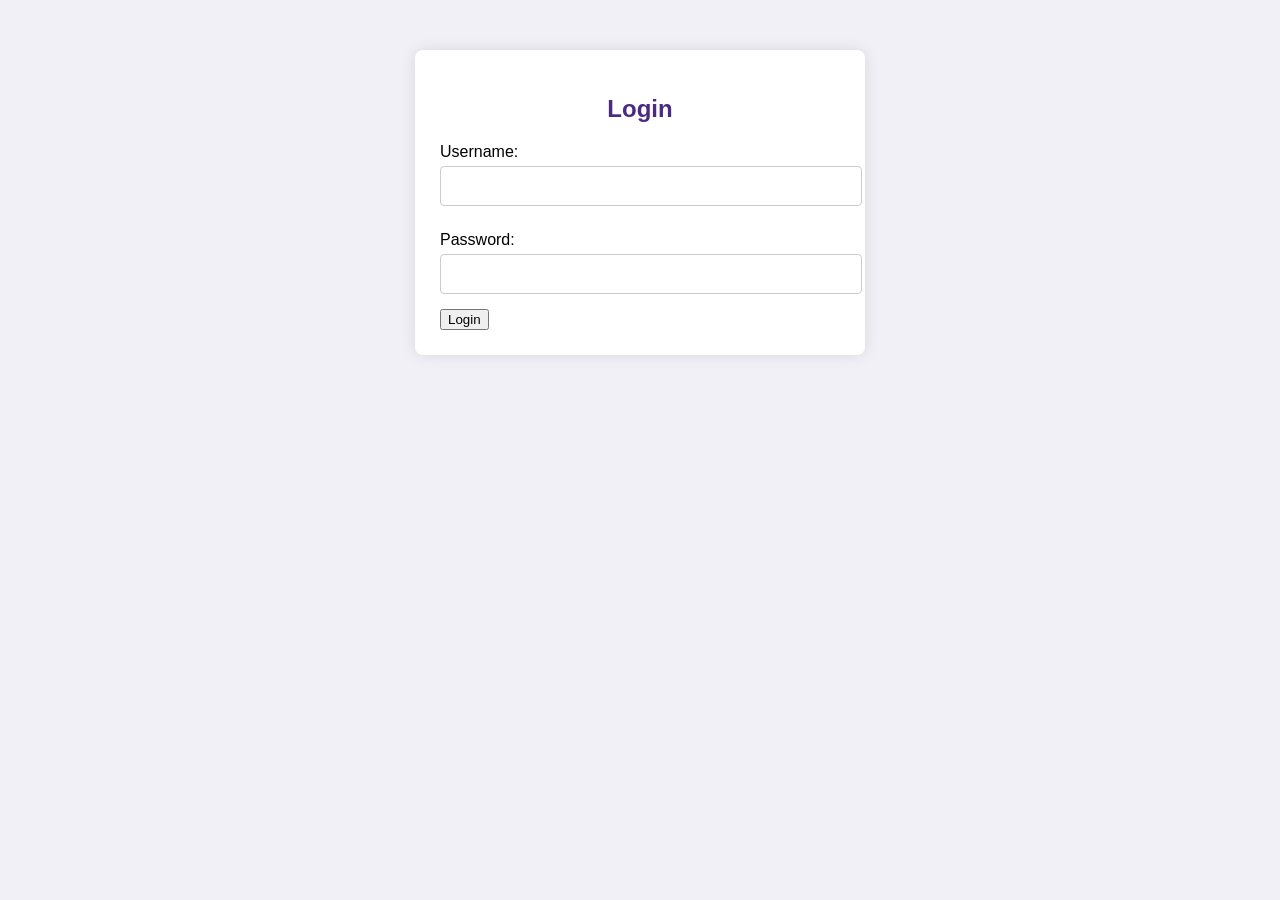
<file: frontend/login.html>
<!DOCTYPE html>
<html lang="en">
<head>
  <meta charset="UTF-8">
  <title>Walton's Studio Login</title>
  <link rel="stylesheet" href="styles.css">
</head>
<body>
  <form id="loginForm">
    <h2>Login</h2>
    <label>Username:</label>
    <input type="text" id="username" required>
    <label>Password:</label>
    <input type="password" id="password" required>
    <button type="submit">Login</button>
  </form>
  
  <script>
    const form = document.getElementById('loginForm');

    form.addEventListener('submit', async (e) => {
      e.preventDefault();
      
      const username = document.getElementById('username').value;
      const password = document.getElementById('password').value;

      try {
        const res = await fetch('/api/auth/login', { // ✅ session-based
          method: 'POST',
          headers: {'Content-Type': 'application/json'},
          body: JSON.stringify({ username, password })
        });

        const data = await res.json();

        if (data.success) {
          // ✅ redirect to dashboard
          window.location.href = 'dashboard.html';
        } else {
          alert(data.message);
        }
      } catch (err) {
        console.error(err);
        alert('Error logging in');
      }
    });
  </script>
</body>
</html>
</file>
<file: frontend/styles.css>
/* --- General Body Styles --- */
body {
    font-family: Arial, sans-serif;
    background: #f2f0f7;
    margin: 0;
    padding: 0;
}

/* --- Header Updated to Align Logout Button --- */
header {
    background: #4b2b82; /* Deep Purple */
    color: white;
    padding: 18px 25px;
    display: flex;
    justify-content: space-between;
    align-items: center;
}

/* Title Left Area */
.header-left h1 {
    margin: 0;
    font-size: 24px;
    font-weight: bold;
}

.header-left p {
    margin: 3px 0 0;
    font-size: 16px;
}

/* Logout Button */
.logout-btn,
.btn.logout {
    background: #b22222;
    color: white;
    border: none;
    padding: 10px 14px;
    border-radius: 5px;
    font-size: 16px;
    cursor: pointer;
}

.logout-btn:hover,
.btn.logout:hover {
    background: #ff0000;
}

/* --- Containers --- */
.container {
    width: 90%;
    max-width: 900px;
    margin: 40px auto;
    background: white;
    padding: 25px;
    border-radius: 8px;
    box-shadow: 0 0 15px rgba(0,0,0,0.1);
}

/* --- Buttons --- */
.btn {
    display: block;
    width: 100%;
    margin: 8px 0;
    padding: 14px;
    border: none;
    border-radius: 5px;
    font-size: 18px;
    cursor: pointer;
    background: #4b2b82;
    color: white;
    transition: 0.3s;
}

.btn:hover {
    background: #6744a3;
}

/* --- Form Styles --- */
form {
    width: 90%;
    max-width: 400px;
    margin: 50px auto;
    background: white;
    padding: 25px;
    border-radius: 8px;
    box-shadow: 0 0 15px rgba(0,0,0,0.1);
}

form h2 {
    color: #4b2b82;
    margin-bottom: 20px;
    text-align: center;
}

form label {
    display: block;
    margin: 10px 0 5px;
}

form input {
    width: 100%;
    padding: 10px;
    margin-bottom: 15px;
    border-radius: 4px;
    border: 1px solid #ccc;
    font-size: 16px;
}

/* --- Dashboard Titles --- */
h1, h2 {
    color: #4b2b82;
    font-weight: bold;
    text-align: left;
}

/* --- Welcome Text --- */
#welcome {
    font-size: 20px;
    margin-bottom: 20px;
    color: #4b2b82;
    font-weight: bold;
}

/* --- Tables --- */
table {
    width: 100%;
    border-collapse: collapse;
    margin-top: 10px;
    margin-bottom: 30px;
    background: white;
    border-radius: 6px;
    overflow: hidden;
}

th, td {
    border: 1px solid #ddd;
    padding: 10px 12px;
    text-align: left;
}

th {
    background: #4b2b82;
    color: white;
    font-size: 16px;
}

/* --- Search Inputs --- */
.tables input[type="text"] {
    width: 100%;
    max-width: 300px;
    padding: 8px;
    margin-bottom: 12px;
    border-radius: 4px;
    border: 1px solid #bbb;
    font-size: 15px;
}

/* --- Charts Section --- */
.charts {
    margin-top: 30px;
    padding: 15px;
}

/* Ensure Canvas Centers & Fits */
canvas {
    display: block;
    margin: 0 auto;
}
</file>
